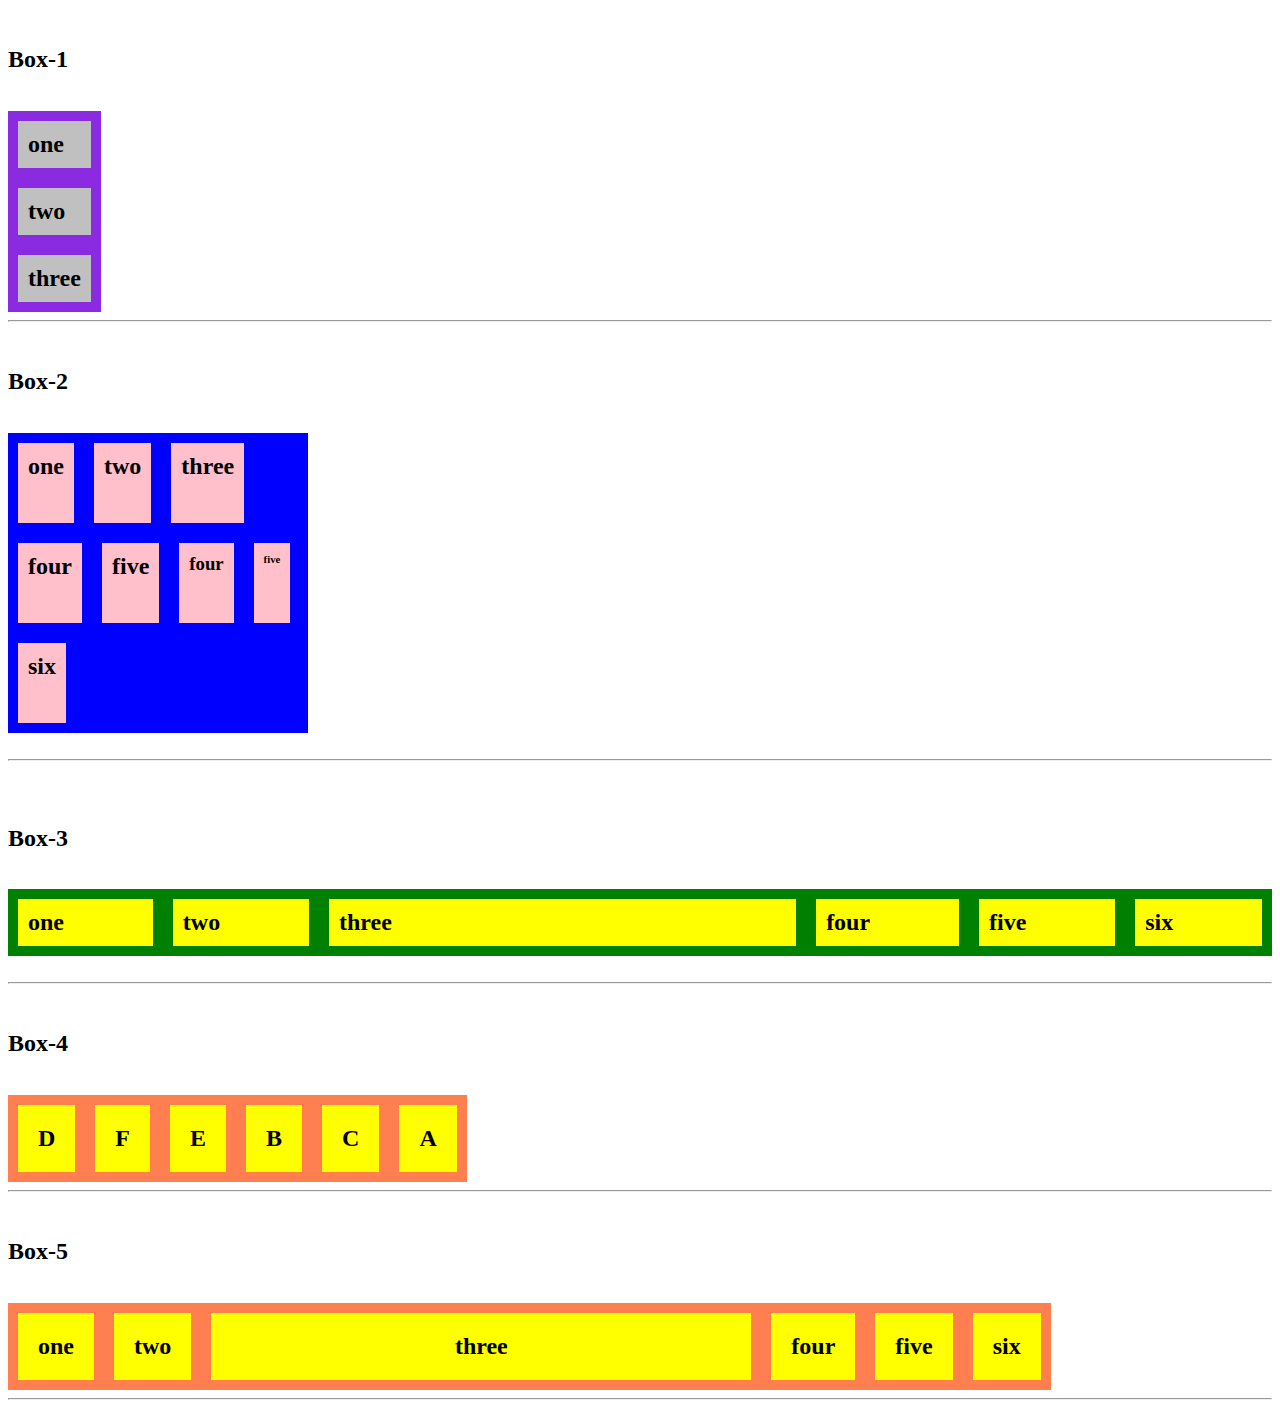
<file: index.html>
<!DOCTYPE html>
<html lang="en">
<head>
    <meta charset="UTF-8">
    <meta name="viewport" content="width=device-width, initial-scale=1.0">
    <title>Flex</title>
    <link href="flex.css" rel="stylesheet">
</head>
<body>
    <br>
    <h2>Box-1</h2>
    <br>
    <div class="flexbox1">
        <h2>one</h2>
        <h2>two</h2>
        <h2>three</h2>
    </div>
    <br>
    <hr>
    <br>
    <h2>Box-2</h2>
    <br>
     <div class="flexbox2">
        <h2>one</h2>
        <h2>two</h2>
        <h2>three</h2>
        <h2>four</h2>
        <h2>five</h2>
        <h3>four</h3>
        <h6>five</h6>
        <h2>six</h2>
    </div>
    <br>
    <hr>
    <br>
    <br>
    <h2>Box-3</h2>
    <br>
 <div class="flexbox3">
        <h2 style="flex-grow: 1">one</h2>
        <h2 style="flex-grow: 1">two</h2>
        <h2 style="flex-grow: 5;">three</h2>
        <h2 style="flex-grow: 1">four</h2>
        <h2 style="flex-grow: 1">five</h2>
        <h2 style="flex-grow: 1">six</h2>
    </div>
     <br>
     <hr>
    <br>
    <h2>Box-4</h2>
    <br>
       
     <div class="flexbox4">
        <h2 style="order: 6"  id="item1">A</h2>
        <h2 style="order: 4">B</h2>
        <h2 style="order: 5;">C</h2>
        <h2 style="order: 1">D</h2>
        <h2 style="order: 3">E</h2>
        <h2 style="order: 2">F</h2>
    </div>   
    <br>
    <hr>
    <br>
    <h2>Box-5</h2>
    <br>
        <div class="flexbox5">
        <h2>one</h2>
        <h2>two</h2>
        <h2   id="shrinkbox"   style="flex-shrink: 0">three</h2>
        <h2>four</h2>
        <h2>five</h2>
       <h2>six</h2> 
    </div> 
    <BR>
    <hr>
 
  
   
    
    
</body>
</html>
</file>
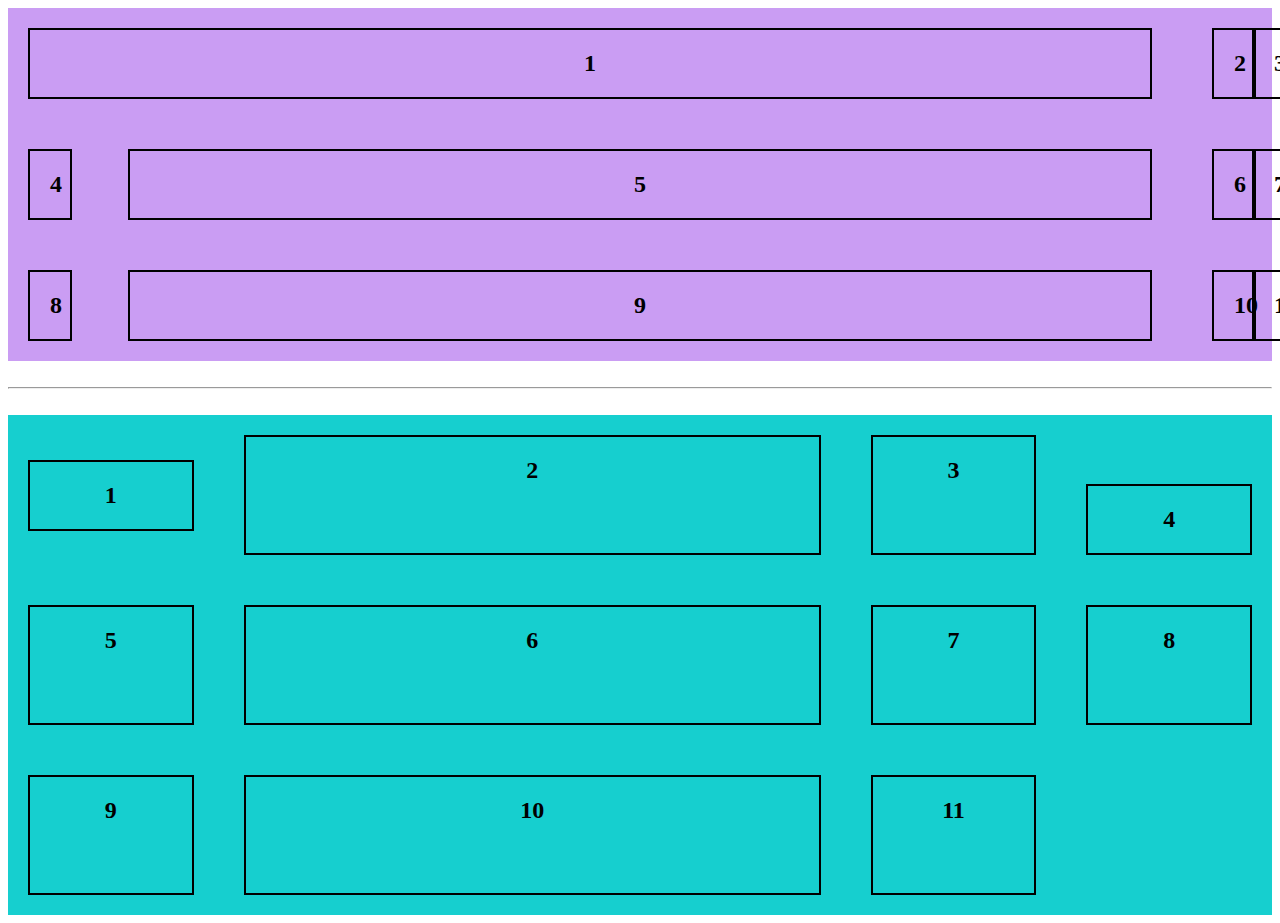
<file: grid.html>
<!DOCTYPE html>
<html lang="en">
<head>
    <meta charset="UTF-8">
    <meta name="viewport" content="width=device-width, initial-scale=1.0">
    <title>Grid</title>
    <link rel="stylesheet" href="grid.css">
</head>
<body>
     <div class="gridbox1">
        <h2 class="box1">1</h2>
        <h2>2</h2>
        <h2>3</h2>
        <h2>4</h2>
        <h2>5</h2>
        <h2>6</h2>
        <h2>7</h2>
        <h2>8</h2>
        <h2>9</h2>
        <h2>10</h2>
        <h2>11</h2>
     
    </div>
    <br>
    <hr>
    <br>
    <div class="gridbox2">
        <h2 class="item1">1</h2>
        <h2  class="item2">2</h2>
        <h2  class="item3">3</h2>
        <h2  class="item4">4</h2>
        <h2  class="item5">5</h2>
        <h2  class="item6">6</h2>
        <h2  class="item7">7</h2>
        <h2>8</h2>
        <h2>9</h2>
        <h2>10</h2>
        <h2>11</h2>
    </div>
</body>
</html>
</file>
<file: flex.css>
.flexbox1{
background-color: blueviolet;
/* display:flex; */
flex-direction: column;
display: inline-flex; 
 /* flex-direction: column-reverse; */
}
.flexbox1 > h2{
    padding: 10px;
    background-color: silver;
    margin: 10px;
}

.flexbox2{
    display:flex;
    width: 300px;
    height:300px; 
    /* flex-direction: row; */
    background-color: blue;
    flex-wrap: wrap;
    /* flex-wrap: wrap-reverse; */
    /* flex-flow: column wrap; */
     /* flex-flow: row wrap;  */
    /*justify-content: center;*/
    /* justify-content: flex-start; */
    /* justify-content: space-around; */
    /* justify-content: space-between;  */
    /* justify-content: space-evenly; */
    /* align-items: flex-start; */
    /* align-items: stretch; */
    
    /* align-items: baseline;  */
    /* align-content: center; */
    /* align-content: flex-end; */
    /* align-content: space-between; */
    /* align-content: space-around; */
     /* align-content: stretch; */
}
.flexbox2 > h2,h3,h6{
    padding: 10px;
    background-color:pink;
    margin: 10px;
}

.flexbox3{
background-color:green;
/* display:flex; */
display: flex;
flex-direction: row;
 /* flex-direction: column-reverse; */
/* height: 200px; */
}
.flexbox3 > h2{
    padding: 10px;
    background-color: yellow;
    margin: 10px;
    
}

.flexbox4{
    background-color:coral;
    display: inline-flex;
    /* height: 300px; */

     
}
.flexbox4> h2{
 
    padding: 20px;
    background-color: yellow;
    margin: 10px;
    text-align: center;
     /* justify-content: space-evenly;
     align-content: space-around;  
     height: 200px; */
}
#item1{
    /* align-self: flex-end; */
}
.flexbox5{
    background-color:coral;
    display: inline-flex;
   

     
}
.flexbox5> h2{
    padding: 20px;
    background-color: yellow;
    margin: 10px;
    text-align: center;
     
}
#shrinkbox{
     
    flex-basis:500px;
}
</file>
<file: grid.css>
.gridbox1{
    display: grid;
    /* display:inline-grid; */
    background-color: rgb(202, 157, 243);
    /* grid-template-columns:auto auto auto auto; */
    grid-template-columns: 80px auto  20px 40px;
      /* grid-template-columns: repeat(3, 1fr); */
    gap:10px 20px;
}

.gridbox1>h2{
    padding: 20px;
    border:2px solid black;
    text-align: center;
    margin: 20px; 
}
/* rows and columns properties  -- gap,grid-row-start,grid-row*/
.box1{
    grid-column-start: 1;
    grid-column-end: 3;
}
/* .box1{
    grid-row-start: 1;
    grid-row-end: 3;
} */
 /* .box1{
   grid-row:1/span 3;
}  */
/*------------------------box2-------------------*/
.gridbox2{
    display:grid;
     
    /* grid-template-columns: 100px 120px auto 150px; */
    grid-template-columns: 1fr 3fr 1fr 1fr;
    /* grid-template-rows:1fr 3fr; */
    gap:10px 10px;
    background-color: #16cfcf;
    /* justify-content:start; */
    /* align-content: start;   */
    height: 500px;
    /* place-content:start space-between;  */
}
/* .item1{
    grid-area: 1 /3/ 3/ 3;
}  */
.gridbox2 > h2{
    border:2px solid black;
    padding: 20px;
    margin: 20px;
    text-align: center;
}
/* .item2{
    justify-self: right;
}
.item3{
    justify-self: center;
} */
.item1{
    align-self:center ;
}
.item4{
    align-self:self-end;
}
</file>
